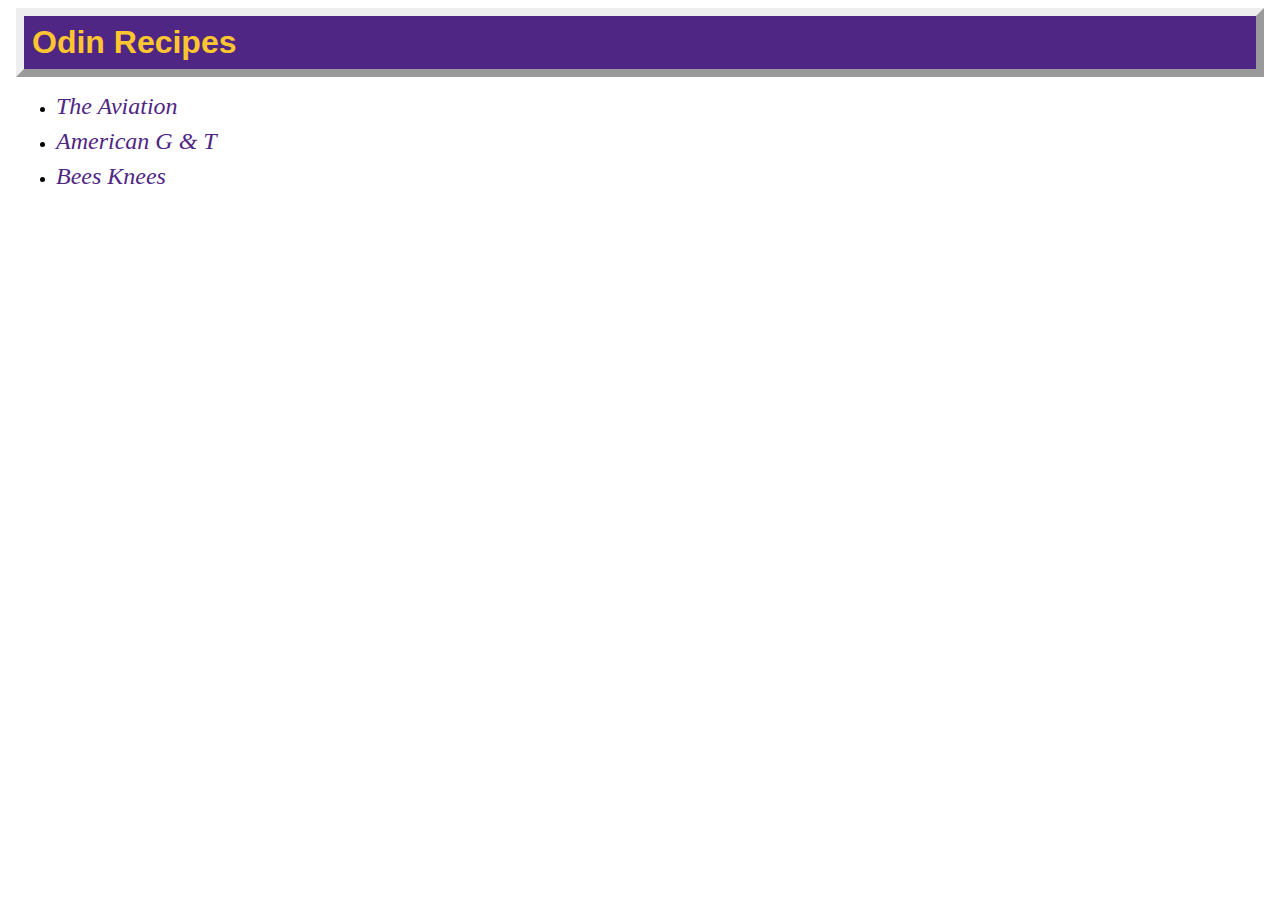
<file: index.html>
<!DOCTYPE html>
<html lang="en">
<head>
    <meta charset="UTF-8">
    <meta name="viewport" content="width=device-width, initial-scale=1.0">
    <link rel="stylesheet" href="style.css">
    <title>Odin Recipes</title>
</head>
<body>
    <h1 class="heading">Odin Recipes</h1>
    <ul>
        <li class="list"><a class="link" href="recipes/aviation.html">The Aviation</a></li>
        <li class="list"><a class="link" href="recipes/american_gt.html">American G & T</a></li>
        <li class="list"><a class="link" href="recipes/bees_knees.html">Bees Knees</a></li>
    </ul>

    
    

</body>
</html>
</file>
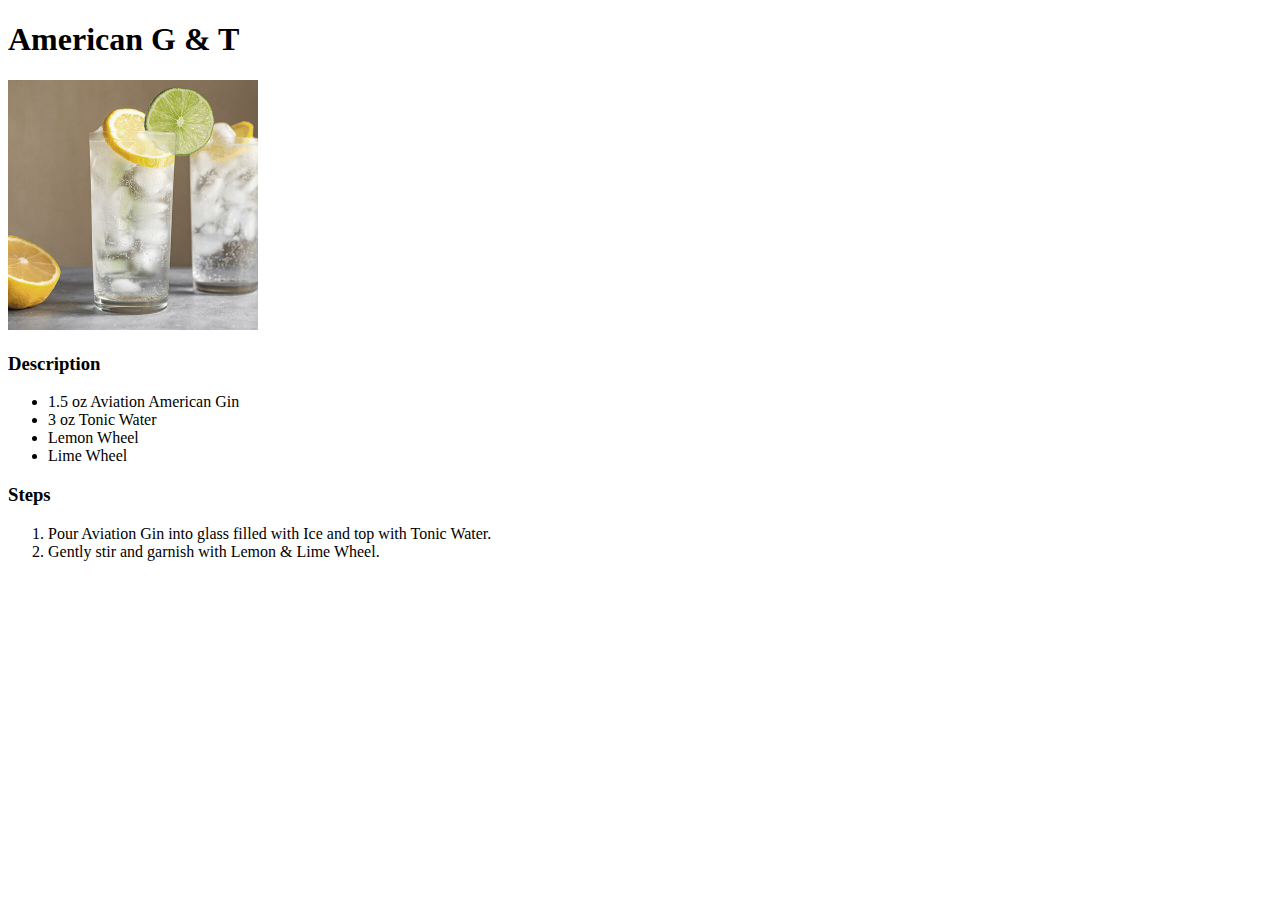
<file: recipes/american_gt.html>
<!DOCTYPE html>
<html lang="en">
  <head>
    <meta charset="UTF-8" />
    <meta name="viewport" content="width=device-width, initial-scale=1.0" />
    <title>American G & T</title>
  </head>
  <body>
    <h1>American G & T</h1>
    <img src="../images/american_gt.jpg" width="250" />
    <h3>Description</h3>
    <ul>
      <li>1.5 oz Aviation American Gin</li>
      <li>3 oz Tonic Water</li>
      <li>Lemon Wheel</li>
      <li>Lime Wheel</li>
    </ul>
    <h3>Steps</h3>
    <ol>
      <li>
        Pour Aviation Gin into glass filled with Ice and top with Tonic Water.
      </li>
      <li>Gently stir and garnish with Lemon & Lime Wheel.</li>
    </ol>
  </body>
</html>
</file>
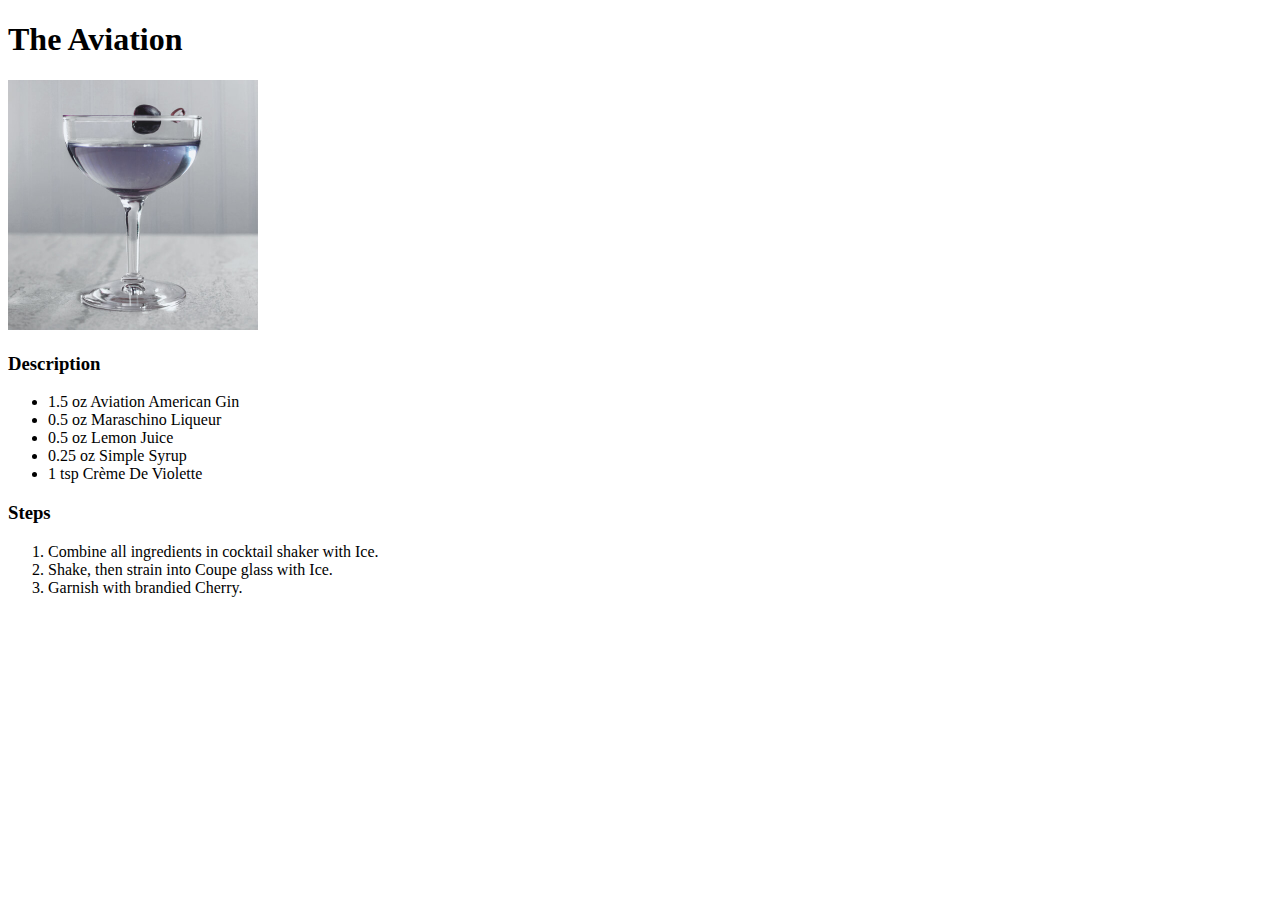
<file: recipes/aviation.html>
<!DOCTYPE html>
<html lang="en">
  <head>
    <meta charset="UTF-8" />
    <meta name="viewport" content="width=device-width, initial-scale=1.0" />
    <title>The Aviation</title>
  </head>
  <body>
    <h1>The Aviation</h1>
    <img src="../images/aviation.jpg" width="250" />
    <h3>Description</h3>
    <ul>
      <li>1.5 oz Aviation American Gin</li>
      <li>0.5 oz Maraschino Liqueur</li>
      <li>0.5 oz Lemon Juice</li>
      <li>0.25 oz Simple Syrup</li>
      <li>1 tsp Crème De Violette</li>
    </ul>
    <h3>Steps</h3>
    <ol>
        <li>Combine all ingredients in cocktail shaker with Ice.</li>
        <li>Shake, then strain into Coupe glass with Ice.</li>
        <li>Garnish with brandied Cherry.</li>
    </ol>
  </body>
</html>
</file>
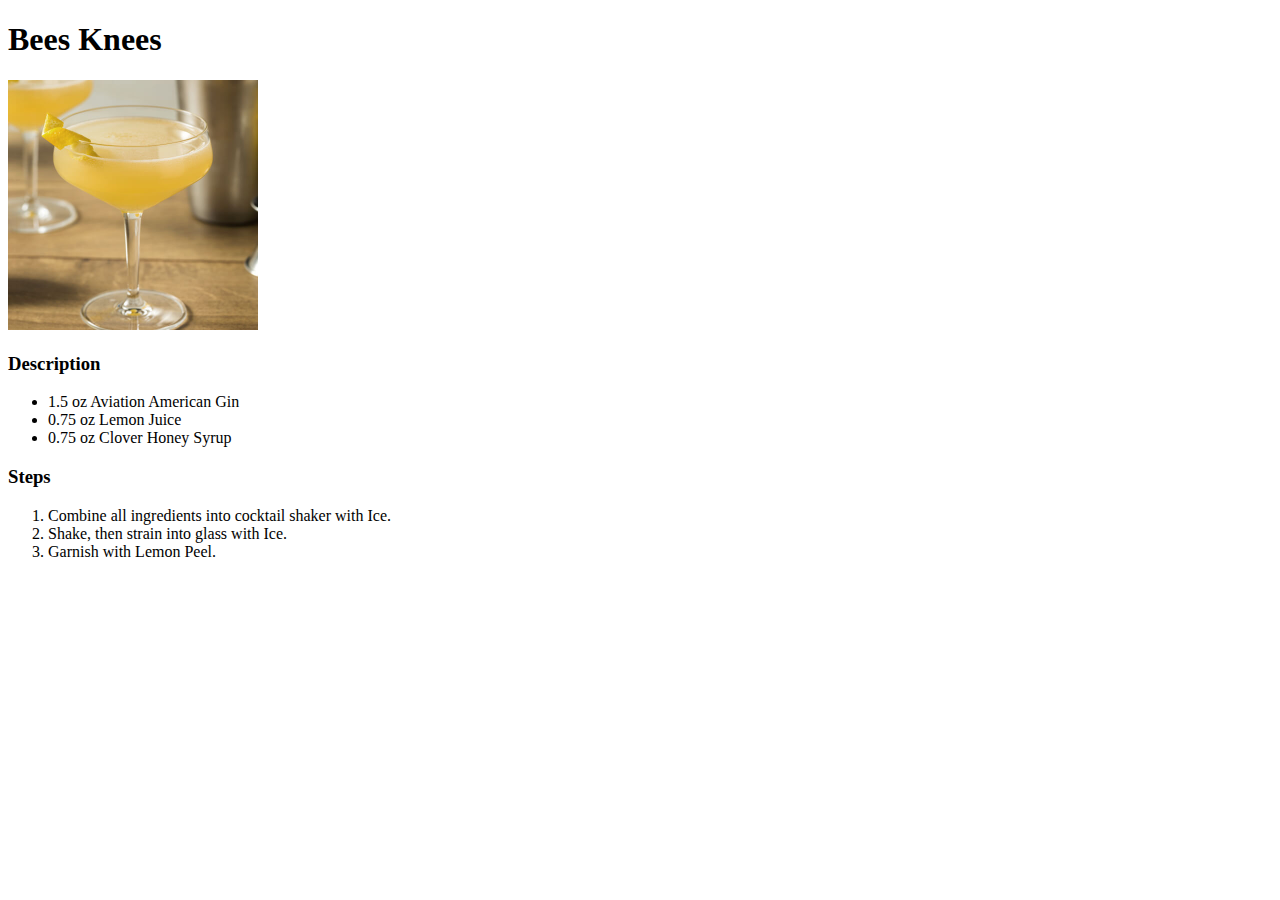
<file: recipes/bees_knees.html>
<!DOCTYPE html>
<html lang="en">
  <head>
    <meta charset="UTF-8" />
    <meta name="viewport" content="width=device-width, initial-scale=1.0" />
    <title>Bees Knees</title>
  </head>
  <body>
    <h1>Bees Knees</h1>
    <img src="../images/bees_knees.jpg" width="250" />
    <h3>Description</h3>
    <ul>
      <li>1.5 oz Aviation American Gin</li>
      <li>0.75 oz Lemon Juice</li>
      <li>0.75 oz Clover Honey Syrup</li>
    </ul>
    <h3>Steps</h3>
    <ol>
      <li>Combine all ingredients into cocktail shaker with Ice.</li>
      <li>Shake, then strain into glass with Ice.</li>
      <li>Garnish with Lemon Peel.</li>
    </ol>
  </body>
</html>
</file>
<file: style.css>
.heading {
    color: #FFC62F;
    background-color: #4F2683;
    font-family: "Gill Sans", sans-serif;
    margin: 8px;
    padding: 8px;
    border-style:outset;
    border-width: 8px;
}

.link {
    color: #4F2683;
    text-decoration: none;
    font-family: Georgia, "Times New Roman", serif;
    font-size: 24px;
}

.list {
    margin: 8px;
    font-style: oblique;
}
</file>
